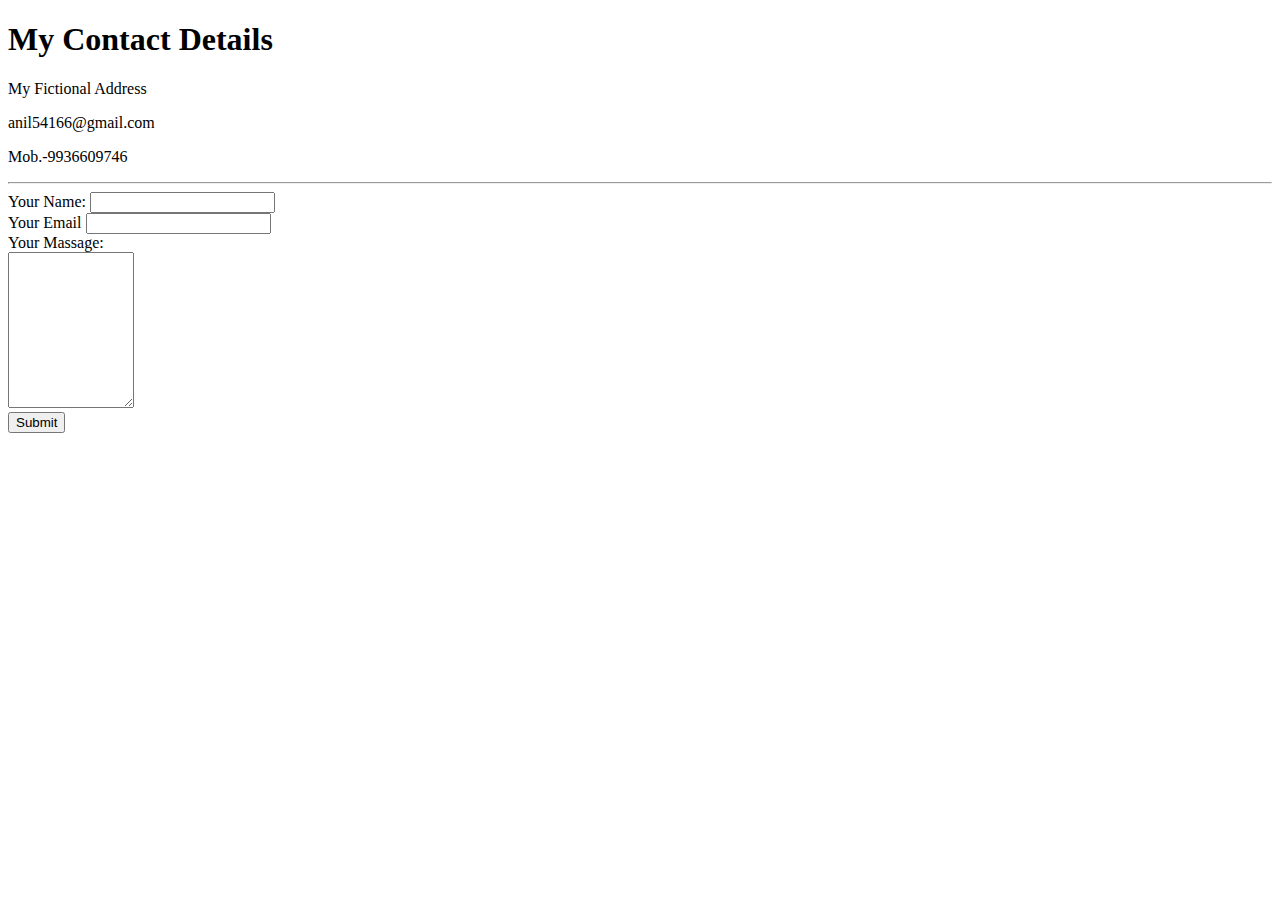
<file: contact-me.html>
<!DOCTYPE html>
<html>
  <head>
    <meta charset="utf-8">
    <title>Contact</title>
  </head>
  <body>
    <h1>My Contact Details</h1>
    <p>My Fictional Address</p>
    <p>anil54166@gmail.com</p>
    <p>Mob.-9936609746</p>
    <hr>
    <form class="" action="mailto:anil54166@gmail.com" method="post">
      <label>Your Name:</label>
      <input type="text" name="yourName" value=""><br>
      <label>Your Email</label>
      <input type="email" name="yourEmail" value=""><br>
      <label>Your Massage:</label><br>
      <textarea name="yourMassage" rows="10" cols="13"></textarea><br>
      <input type="submit" name="">
    </form>
  </body>
</html>
</file>
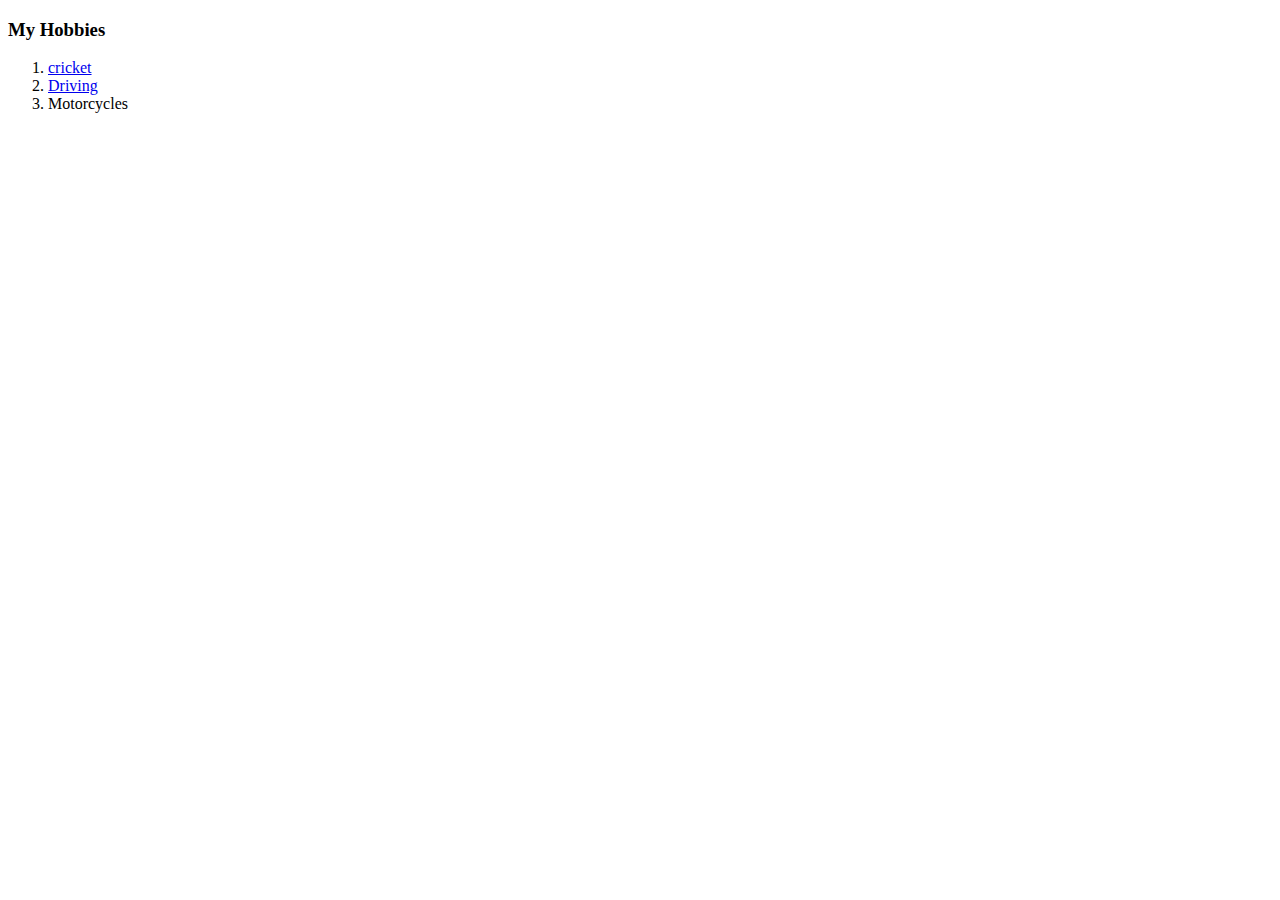
<file: hobbies.html>
<!DOCTYPE html>
<html>
  <head>
    <meta charset="utf-8">
    <title>My Hobbies</title>
  </head>
  <body>
    <h3>My Hobbies</h3>
    <ol>
      <li><a href="https://www.youtube.com/watch?v=BnYLgXte5gQ">cricket</a></li>
      <li><a href="https://www.youtube.com/watch?v=aaOB-ErYq6Y">Driving</a></li>
      <li>Motorcycles</li>
    </ol>
  </body>
</html>
</file>
